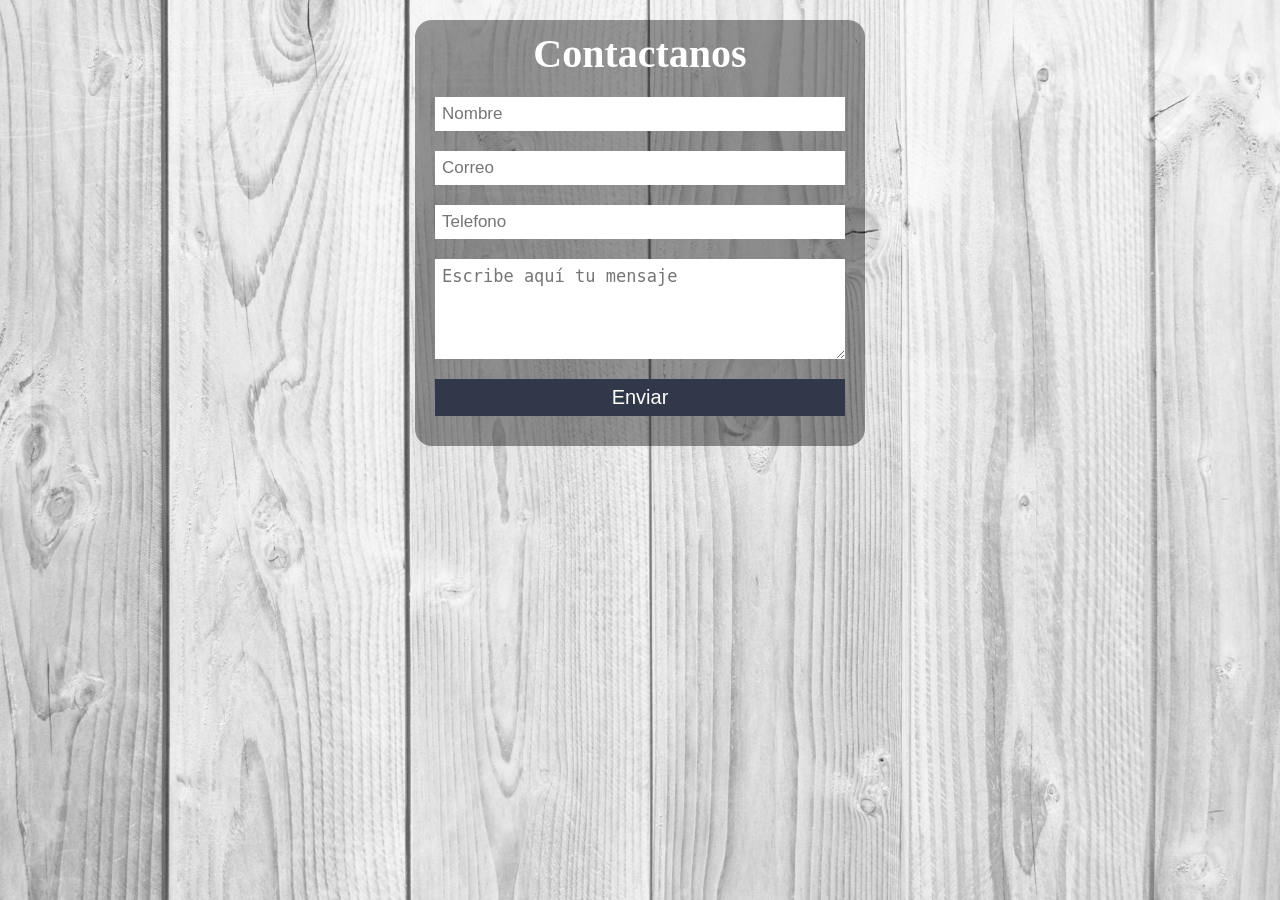
<file: index.html>
<html lang="en">
<head>
    <meta charset="UTF-8">
    <meta http-equiv="X-UA-Compatible" content="IE=edge">
    <meta name="viewport" content="width=device-width, initial-scale=1.0">
    <link rel="stylesheet" href="estilos.css">
    <title>Contactanos</title>
</head>
<body>
    <form method="POST" action="enviar.php" >
        <h2>Contactanos</h2>
        <input type="text" name="Nombre" placeholder="Nombre" required>
        <input type="email" name="Correo" placeholder="Correo" required>
        <input type="text" name="Telefono" placeholder="Telefono" required>
        <textarea name="Mensaje" placeholder="Escribe aquí tu mensaje" required></textarea>
        <input type="submit" value="Enviar" id="Boton">
    </form>
</body>
</html>
</file>
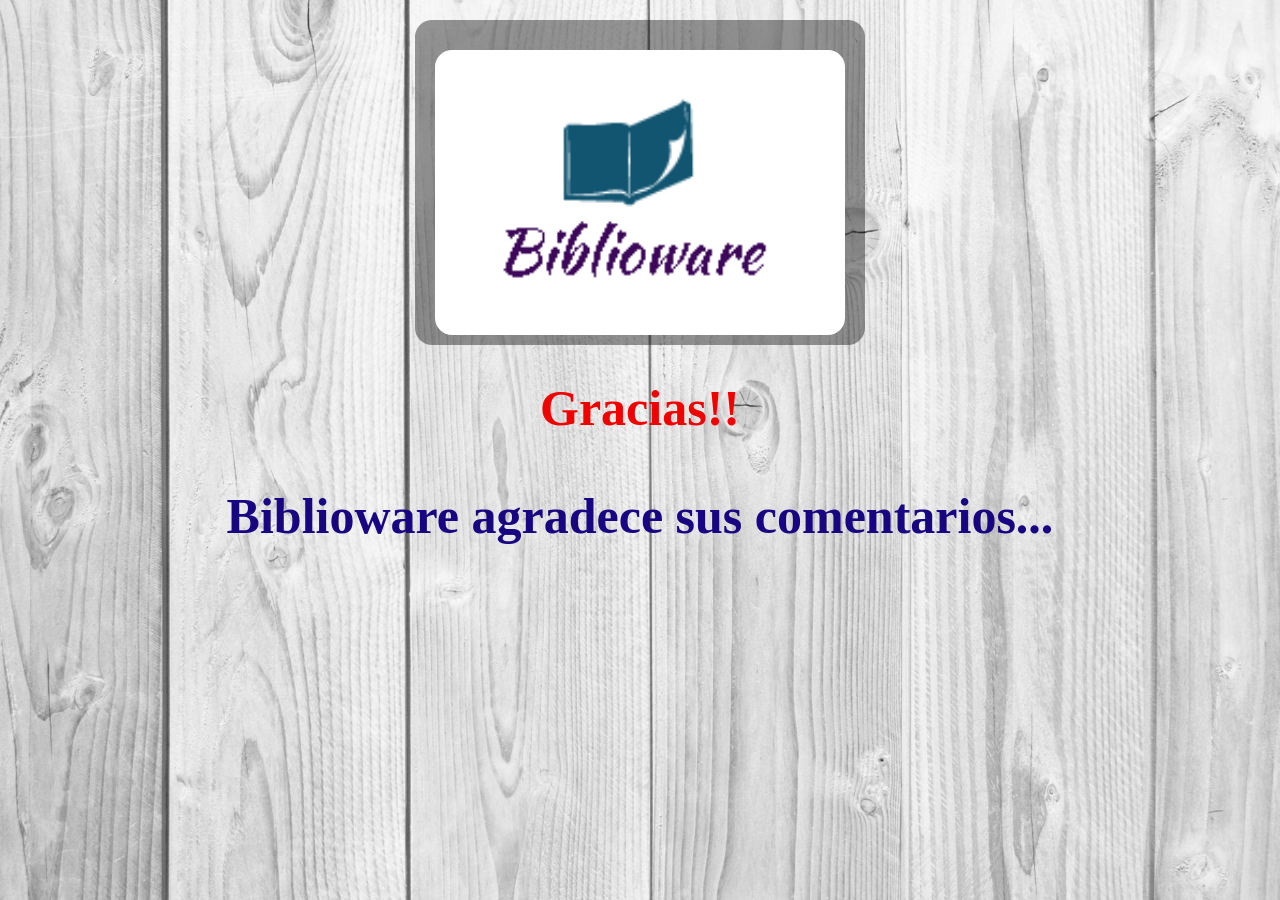
<file: gracias.html>
<html lang="en">
<head>
    <meta charset="UTF-8">
    <meta http-equiv="X-UA-Compatible" content="IE=edge">
    <meta name="viewport" content="width=device-width, initial-scale=1.0">
    <link rel="stylesheet" href="estilos.css">
    <title>BiblioWare</title>
</head>
<body>
    <form action="">
            <img src="logo.PNG" alt="">
    </form>
    
    <h1>Gracias!!
    </h1>
    <h3>
        Biblioware agradece sus comentarios...
    </h3>
    
</body>
</html>
</file>
<file: estilos.css>
body
{
    background-image: url(2.jpg) ;
    background-size: 100vw 100vh;
    background-attachment: fixed;
    margin: 0;
    font-family: Georgia, 'Times New Roman', Times, serif;
}

form
{
    width: 450px;
    margin: auto;
    background: rgb(0,0,0,0.4);
    padding: 10px 20px;
    box-sizing: border-box;
    margin-top: 20px;
    border-radius: 17px;
}
h2
{
  color: white; 
  text-align: center;
  margin: 0; 
  font-size: 40px;
  margin-bottom: 20px;
}
input, textarea
{
    width: 100%;
    margin-bottom: 20px;
    padding: 7px;
    box-sizing: border-box;
    font-size: 17px;
    border: none;
}

textarea
{
    min-height: 100px;
    max-height: 200px;
    max-width: 100%;
    min-width: 100%;
}
#Boton
{
    background: #31384A;
    color: white;
   font-size: 20px;
}
#Boton:hover
{
    cursor: pointer;
}
@media(max-width:480px)
{
    form
    {
        width: 100%;
        
    }
    
    
}
@media(max-width:300px)
{
    
    img
    {
        max-width: 270px;
        max-height: 170px;
    }
    
}
h1
{
   
    text-align: center;
    color: rgb(241, 0, 0);
    font-size: 50px;
    
}
h3
{
    text-align: center;
    color: rgb(23, 5, 129);
    font-size: 50px;
   
}
img
{
   text-align: center;
   width: 410px;
  
   margin: auto;
   margin-top: 20px;
   border-radius: 17px;
}
</file>
